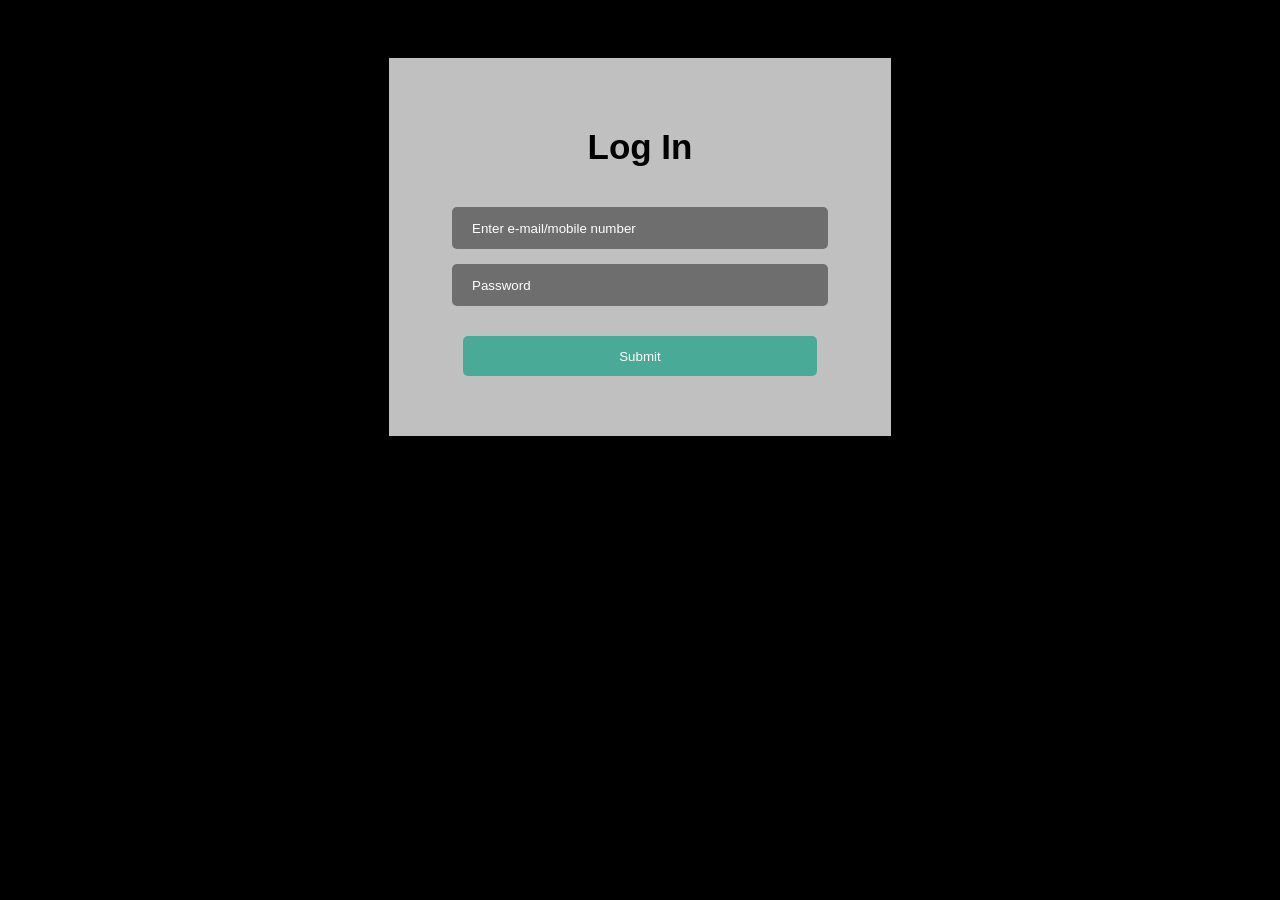
<file: login.html>
<!DOCTYPE html>
<html lang="en">

<head>
    <meta charset="UTF-8">
    <meta http-equiv="X-UA-Compatible" content="IE=edge">
    <meta name="viewport" content="width=device-width, initial-scale=1.0">
    <link rel="stylesheet" href="./styles/login.css">
    <title>Login</title>
</head>

<body>
    <div id="login-form-div">

        <form>

            <h2>Log In</h2>

            <input class="formInput" id="email" type="text" placeholder="Enter e-mail/mobile number">
            <input class="formInput" id="password" type="password" placeholder="Password">
            <input id="submitDetails" type="submit" value="Submit">

        </form>


    </div>
</body>
<script src="./scripts/login.js"></script>

</html>
</file>
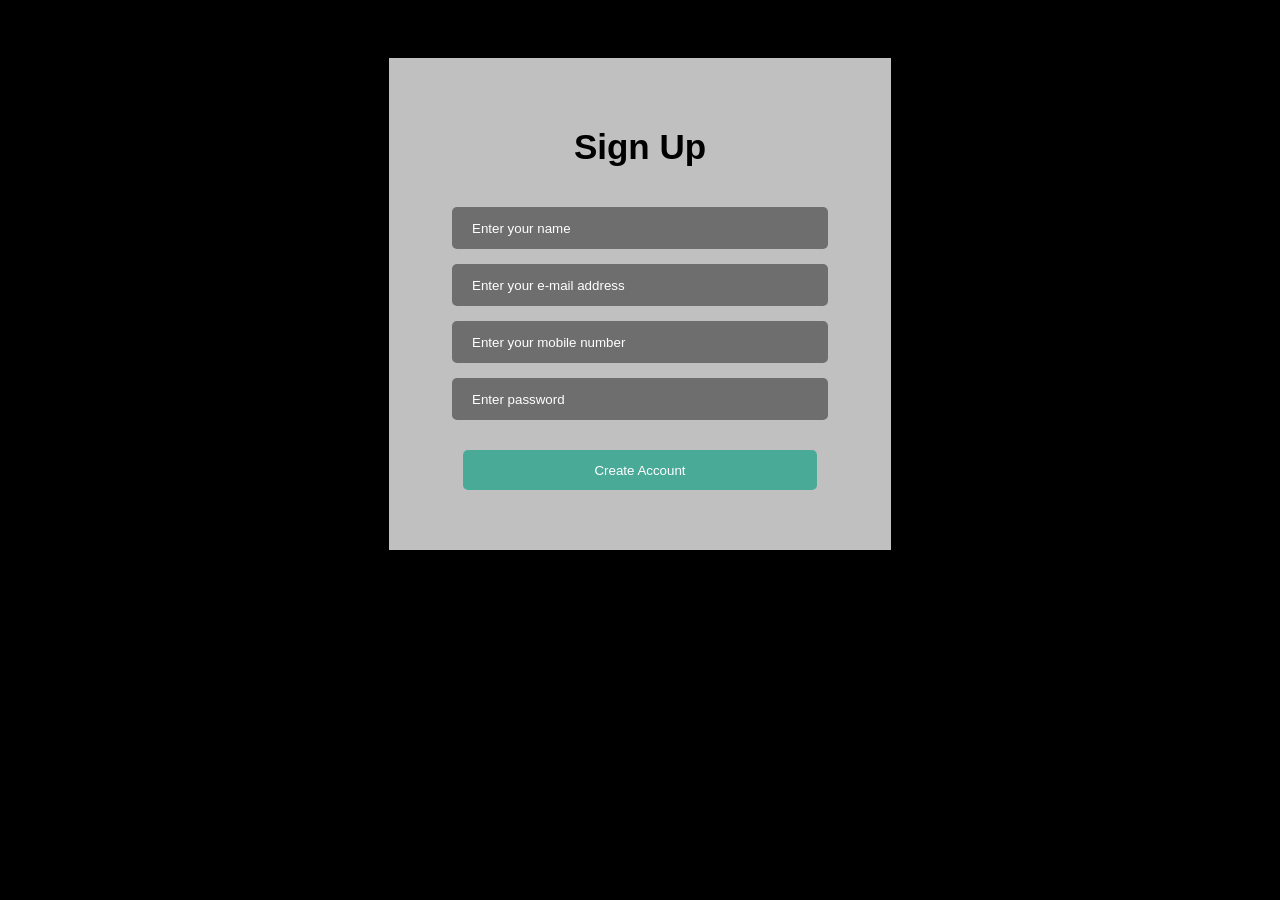
<file: signup.html>
<!DOCTYPE html>
<html lang="en">

<head>
    <meta charset="UTF-8">
    <meta http-equiv="X-UA-Compatible" content="IE=edge">
    <meta name="viewport" content="width=device-width, initial-scale=1.0">
    <title>Signup</title>
    <link rel="stylesheet" href="./styles/signup.css">
</head>

<body>
    <div id="signup-form-div">

        <form>

            <h2>Sign Up</h2>

            <input class="formInput" id="name" type="text" placeholder="Enter your name">
            <input class="formInput" id="email" type="email" placeholder="Enter your e-mail address">
            <input class="formInput" id="number" type="number" placeholder="Enter your mobile number">
            <input class="formInput" id="password" type="password" placeholder="Enter password">
            <input id="submitDetails" type="submit" value="Create Account">

        </form>

    </div>
</body>
<script src="./scripts/signup.js"></script>

</html>
</file>
<file: styles/login.css>
* {
    font-family: 'Helvetica Neue', Helvetica, Arial, sans-serif;
}

body {
    background-image: url('https://wallpaperaccess.com/full/3658604.jpg');
    background-color: black;
    background-blend-mode: lighten;
    background-size: cover;
}

#login-form-div {
    display: flex;
    flex-direction: column;
    justify-content: center;
    align-items: center;
}

form {
    display: flex;
    flex-direction: column;
    justify-content: center;
    align-items: center;
    margin-top: 50px;
    background-color: rgba(255, 255, 255, 0.753);
    color: rgb(0, 0, 0);
    width: 35%;
    padding: 40px 30px 60px 30px;
}

h2 {
    margin-bottom: 40px;
    font-size: 35px;
}

.formInput {
    border-style: none;
    background-color: #6e6e6e;
    border-radius: 5px;
    margin-bottom: 15px;
    padding-left: 20px;
}

#submitDetails {
    border-style: none;
    background-color: #49AA97;
    border-radius: 5px;
    margin-top: 15px;
}

input {
    width: 80%;
    height: 40px;
    color: white;
}

 ::placeholder {
    color: white;
    opacity: 1;
}
</file>
<file: styles/signup.css>
* {
        font-family: 'Helvetica Neue', Helvetica, Arial, sans-serif;
    }
    
    body {
        background-image: url('https://wallpaperaccess.com/full/3658604.jpg');
        background-color: black;
        background-blend-mode: lighten;
        background-size: cover;
    }
    
    #signup-form-div {
        display: flex;
        flex-direction: column;
        justify-content: center;
        align-items: center;
    }
    
    form {
        display: flex;
        flex-direction: column;
        justify-content: center;
        align-items: center;
        margin-top: 50px;
        background-color: rgba(255, 255, 255, 0.753);
        color: rgb(0, 0, 0);
        width: 35%;
        padding: 40px 30px 60px 30px;
    }
    
    h2 {
        margin-bottom: 40px;
        font-size: 35px;
    }
    
    .formInput {
        border-style: none;
        background-color: #6e6e6e;
        border-radius: 5px;
        margin-bottom: 15px;
        padding-left: 20px;
    }
    
    #submitDetails {
        border-style: none;
        background-color: #49AA97;
        border-radius: 5px;
        margin-top: 15px;
    }
    
    input {
        width: 80%;
        height: 40px;
        color: white;
    }
    
     ::placeholder {
        color: white;
        opacity: 1;
    }
</file>
